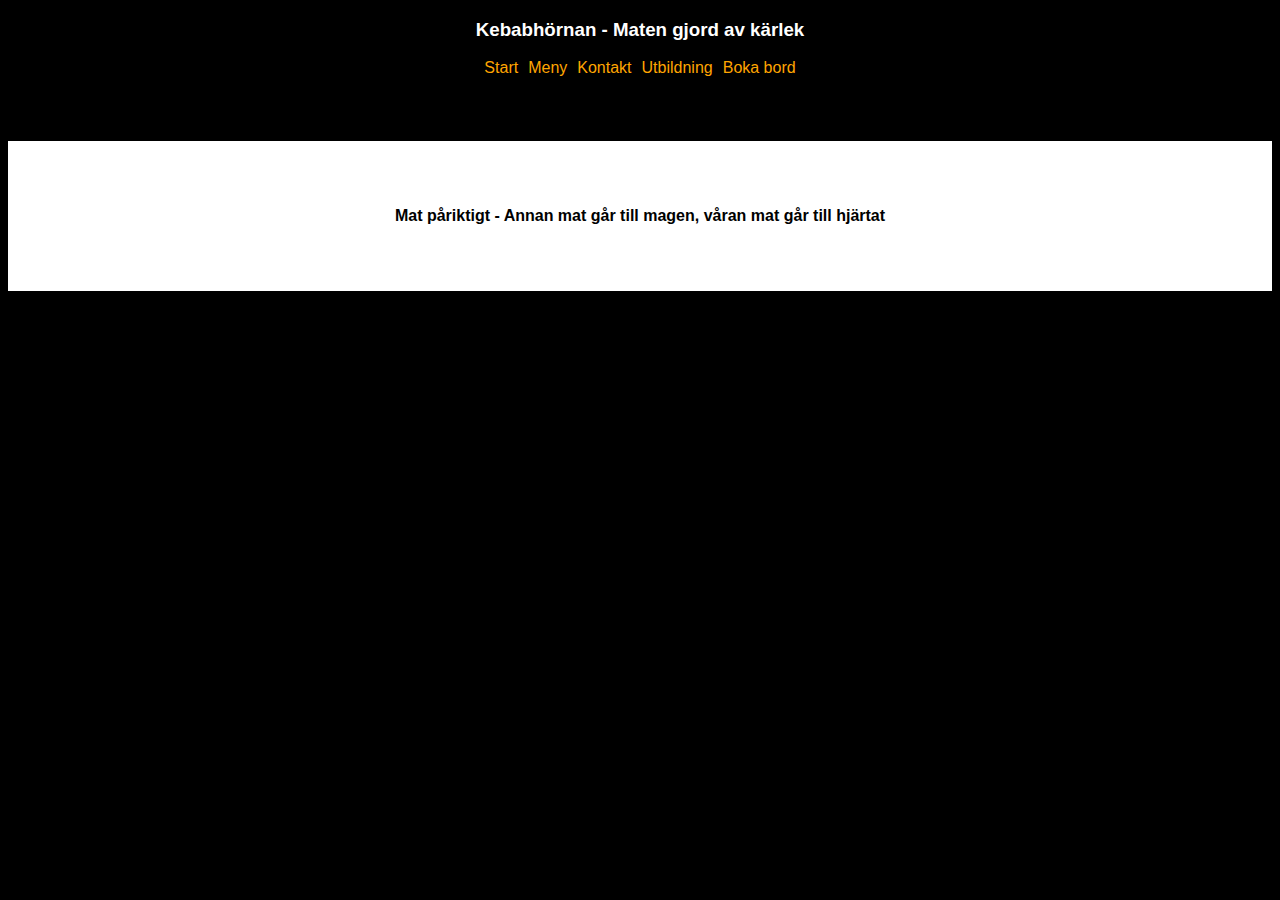
<file: index.html>
<!DOCTYPE html>
<html lang="en">
<head>
    <meta charset="UTF-8">
    <meta name="viewport" content="width=device-width, initial-scale=1.0">
    <title>Start - Kebabhörnan</title>
    <link href="Assets/style.css" rel="stylesheet">
    <link href="Assets/PICS/favicon-16x16.png" type="image/x-icon" href="Assets/PICS/favicon-16x16.png"> 
</head>
<body>

    <h3 class="header">Kebabhörnan - Maten gjord av kärlek</h3>
    
    <div class="meny">
        <a href="index.html">Start</a>
        <a href="meny.html">Meny</a>
        <a href="kontakt.html">Kontakt</a>
        <a href="utbildning.html">Utbildning</a>
        <a href="bokning.html">Boka bord</a>
        </div>
    

         <div class="infoBox">

 
            <h4>Mat påriktigt - Annan mat går till magen, våran mat går till hjärtat</h4>


         </div>







</body>
</html>
</file>
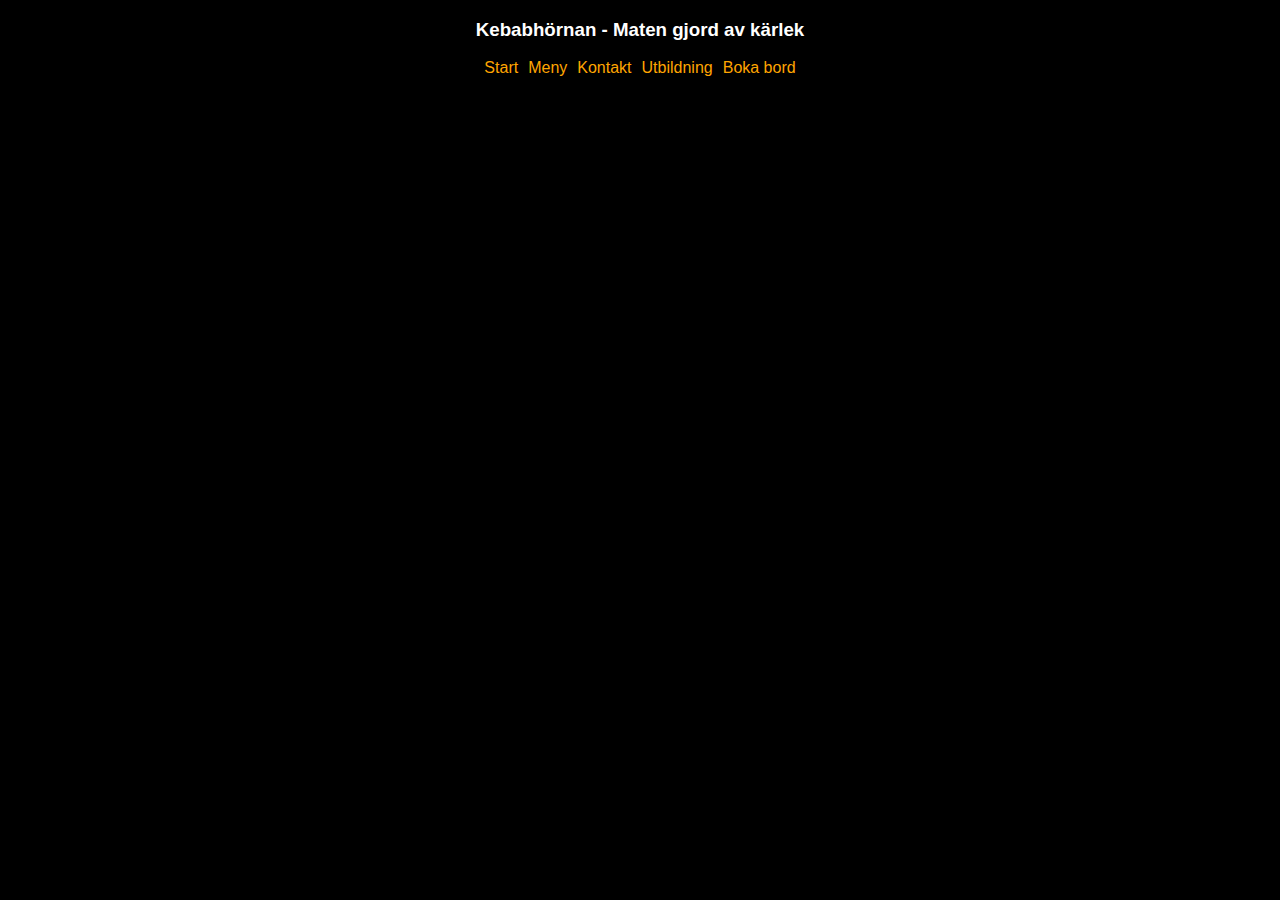
<file: bokning.html>
<!DOCTYPE html>
<html lang="en">
<head>
    <meta charset="UTF-8">
    <meta name="viewport" content="width=device-width, initial-scale=1.0">
    <title>Boka bord - Kebabhörnan</title>
    <link href="Assets/style.css" rel="stylesheet">
    <link href="Assets/PICS/favicon-16x16.png" type="image/x-icon" href="Assets/PICS/favicon-16x16.png"> 
</head>
<body>
    

    <h3 class="header">Kebabhörnan - Maten gjord av kärlek</h3>
    
    <div class="meny">
    <a href="index.html">Start</a>
    <a href="meny.html">Meny</a>
    <a href="kontakt.html">Kontakt</a>
    <a href="utbildning.html">Utbildning</a>
    <a href="bokning.html">Boka bord</a>
    </div>




</body>
</html>
</file>
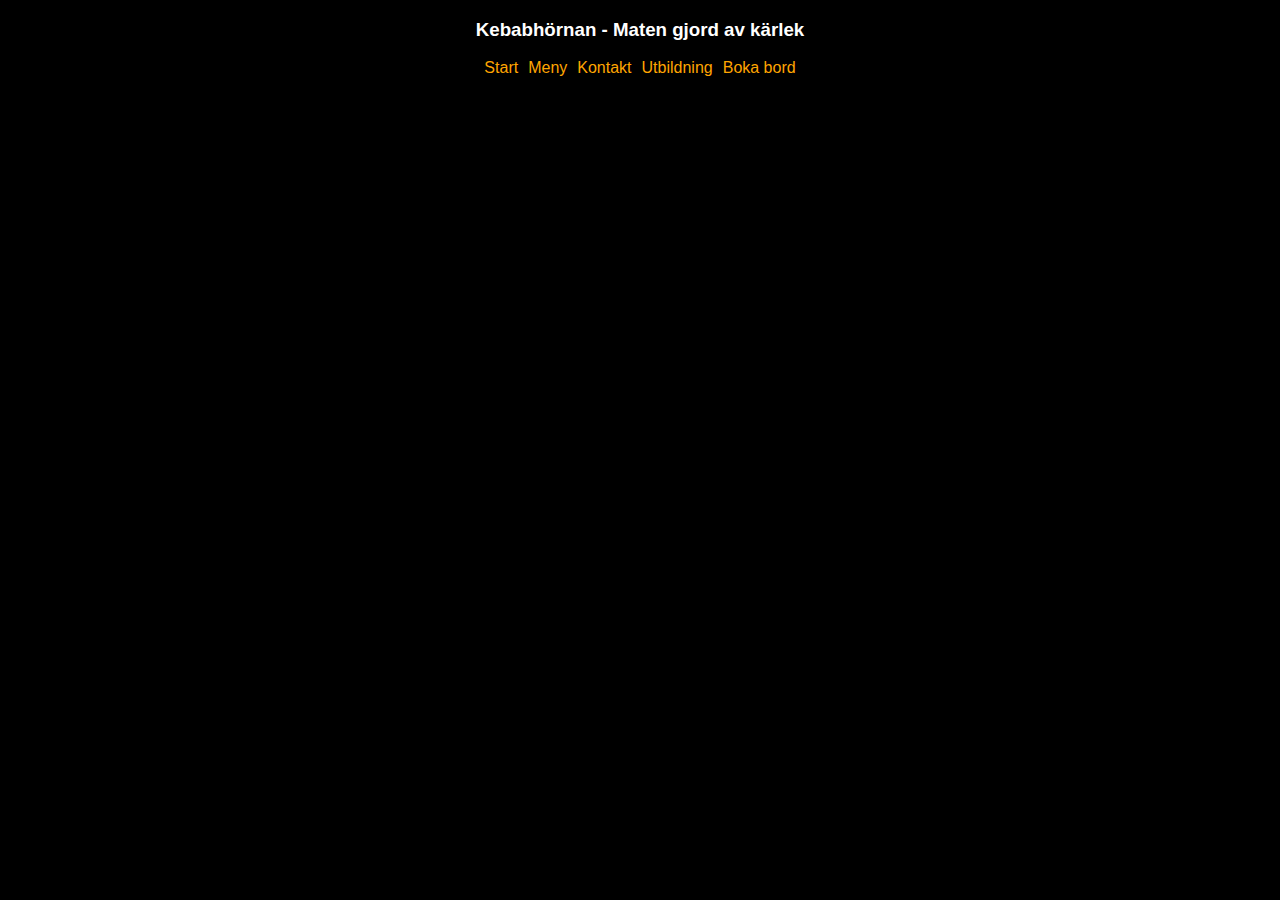
<file: historia.html>
<!DOCTYPE html>
<html lang="en">
<head>
    <meta charset="UTF-8">
    <meta name="viewport" content="width=device-width, initial-scale=1.0">
    <title>Vår historia - Kebabhörnan</title>
    <link href="Assets/style.css" rel="stylesheet">
    <link href="Assets/PICS/favicon-16x16.png" type="image/x-icon" href="Assets/PICS/favicon-16x16.png"> 
</head>
<body>
    
    <h3 class="header">Kebabhörnan - Maten gjord av kärlek</h3>
    
       <div class="meny">
        <a href="index.html">Start</a>
        <a href="meny.html">Meny</a>
        <a href="kontakt.html">Kontakt</a>
        <a href="utbildning.html">Utbildning</a>
        <a href="bokning.html">Boka bord</a>
        </div>
    


</body>
</html>
</file>
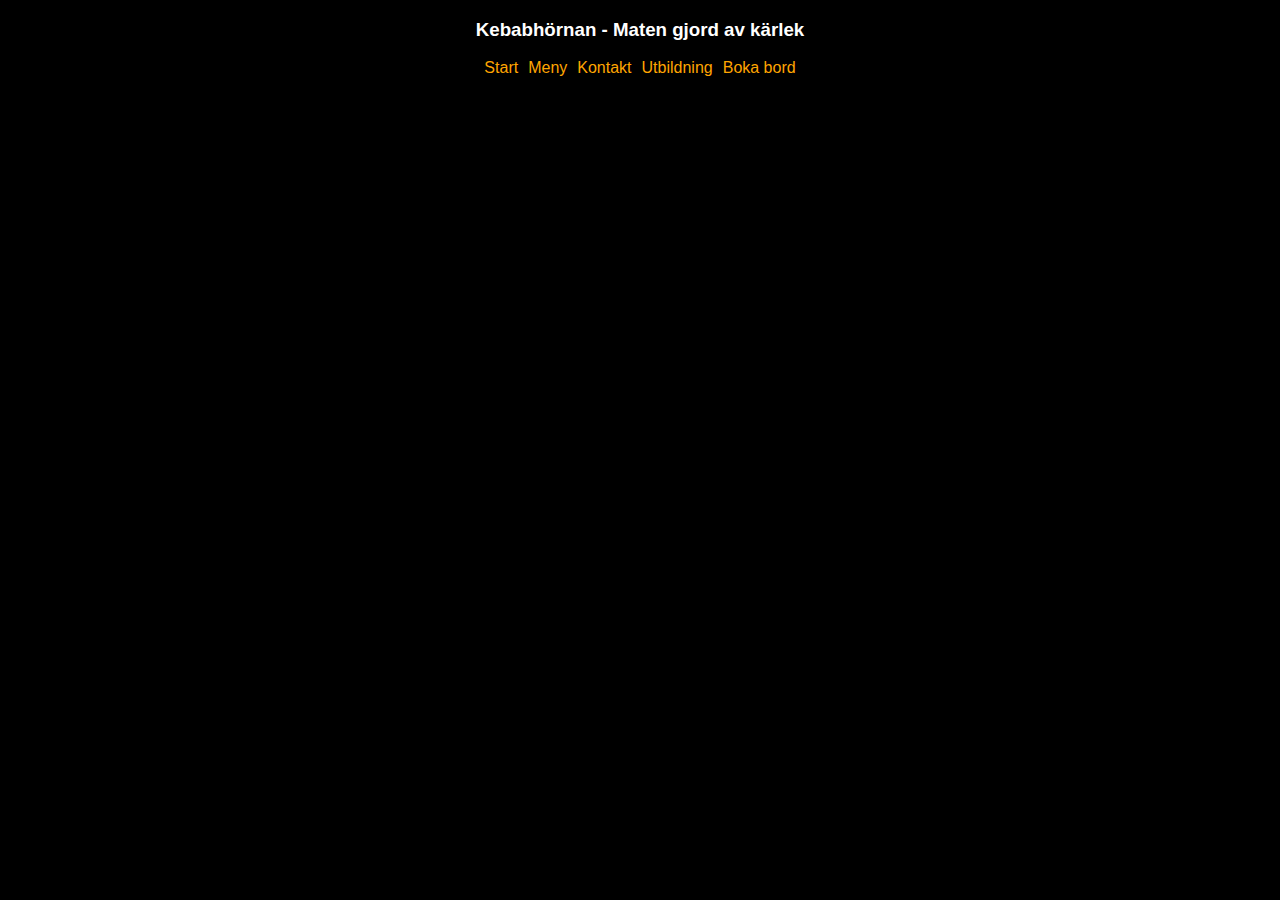
<file: kontakt.html>
<!DOCTYPE html>
<html lang="en">
<head>
    <meta charset="UTF-8">
    <meta name="viewport" content="width=device-width, initial-scale=1.0">
    <title>Kontakt - Kebabhörnan</title>
    <link href="Assets/style.css" rel="stylesheet">
    <link href="Assets/PICS/favicon-16x16.png" type="image/x-icon" href="Assets/PICS/favicon-16x16.png"> 
</head>
<body>


    <h3 class="header">Kebabhörnan - Maten gjord av kärlek</h3>
    
    <div class="meny">
        <a href="index.html">Start</a>
        <a href="meny.html">Meny</a>
        <a href="kontakt.html">Kontakt</a>
        <a href="utbildning.html">Utbildning</a>
        <a href="bokning.html">Boka bord</a>
        </div>
    







    
</body>
</html>
</file>
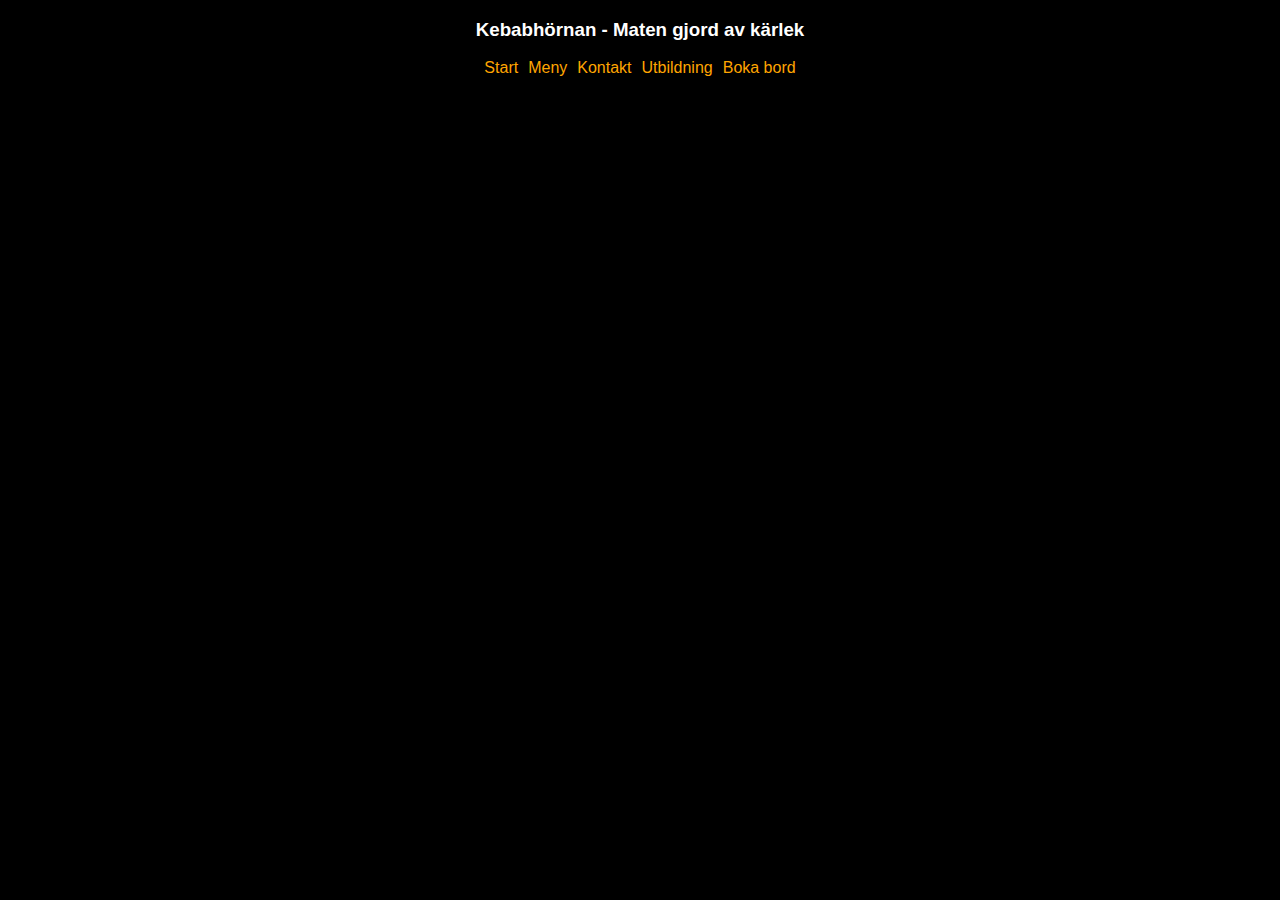
<file: meny.html>
<!DOCTYPE html>
<html lang="en">
<head>
    <meta charset="UTF-8">
    <meta name="viewport" content="width=device-width, initial-scale=1.0">
    <title>Meny - Kebabhörnan</title>
    <link href="Assets/style.css" rel="stylesheet">
    <link href="Assets/PICS/favicon-16x16.png" type="image/x-icon" href="Assets/PICS/favicon-16x16.png"> 
</head>
<body>
    
    <h3 class="header">Kebabhörnan - Maten gjord av kärlek</h3>
   
    <div class="meny">
        <a href="index.html">Start</a>
        <a href="meny.html">Meny</a>
        <a href="kontakt.html">Kontakt</a>
        <a href="utbildning.html">Utbildning</a>
        <a href="bokning.html">Boka bord</a>
        </div>
    






</body>
</html>
</file>
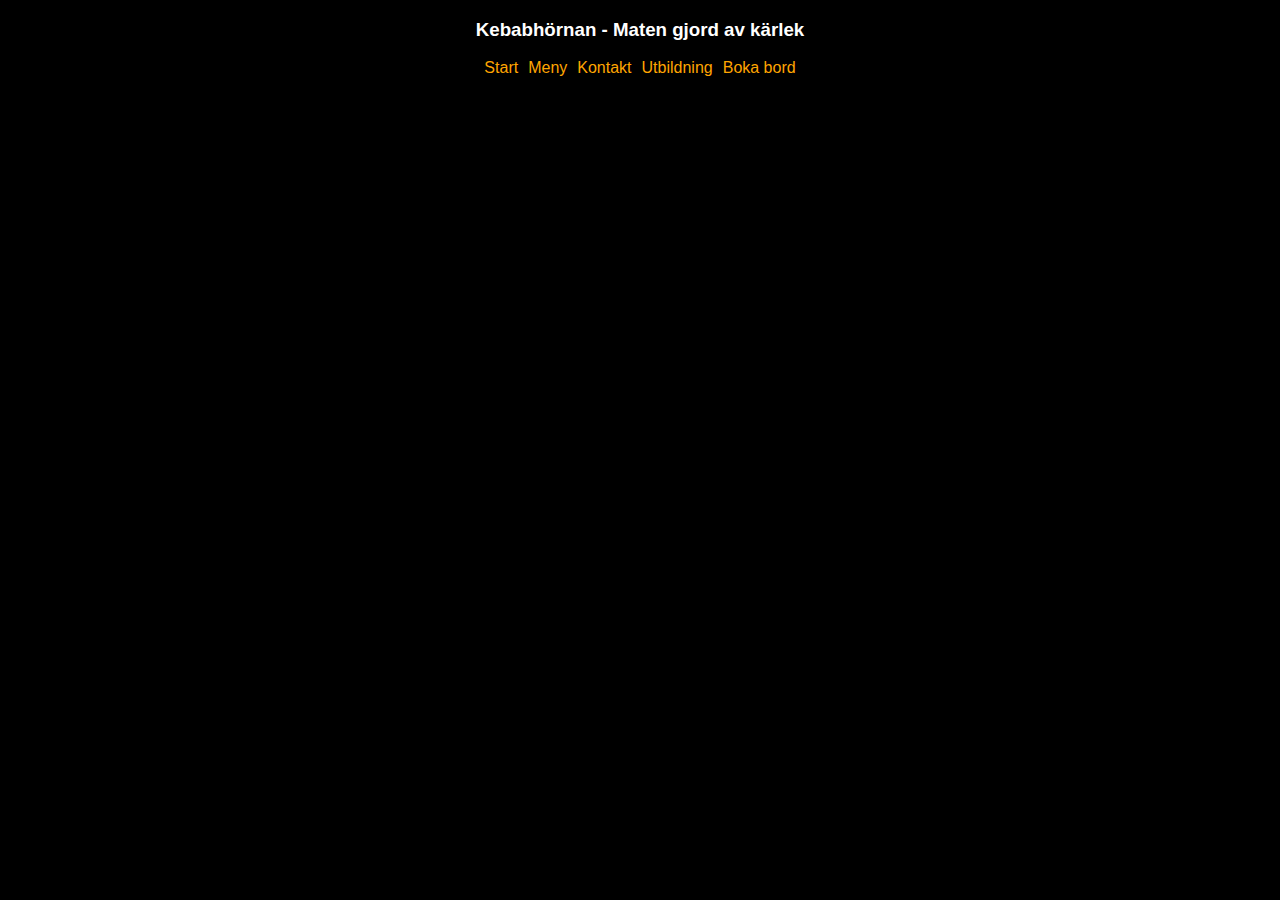
<file: utbildning.html>
<!DOCTYPE html>
<html lang="en">
<head>
    <meta charset="UTF-8">
    <meta name="viewport" content="width=device-width, initial-scale=1.0">
    <title>Utbildning - Kebabhörnan</title>
    <link href="Assets/style.css" rel="stylesheet">
    <link href="Assets/PICS/favicon-16x16.png" type="image/x-icon" href="Assets/PICS/favicon-16x16.png"> 
</head>
<body>
    
    <h3 class="header">Kebabhörnan - Maten gjord av kärlek</h3>
    
    <div class="meny">
        <a href="index.html">Start</a>
        <a href="meny.html">Meny</a>
        <a href="kontakt.html">Kontakt</a>
        <a href="utbildning.html">Utbildning</a>
        <a href="bokning.html">Boka bord</a>
        </div>
    







</body>
</html>
</file>
<file: Assets/style.css>
body {

    font-family: Verdana, Geneva, Tahoma, sans-serif;
    background-color: black;
    color: white;

}

.header {


display: flex;
justify-content: center;
align-items: center;
max-width: 100%;
color: white;
}

a {

    text-decoration-line: none;
    color: orange;

}

.meny {

display: flex;
justify-content: center;
align-items: center;
gap: 10px;


}

.meny a:hover {

color: white;

}

.infoBox {

display: flex;
justify-content: center;
align-items: center;
text-align: center;
margin-top: 5%;
width: 100%;
height: 150px;
background-color: #ffffff; 
color: black;
}
</file>
